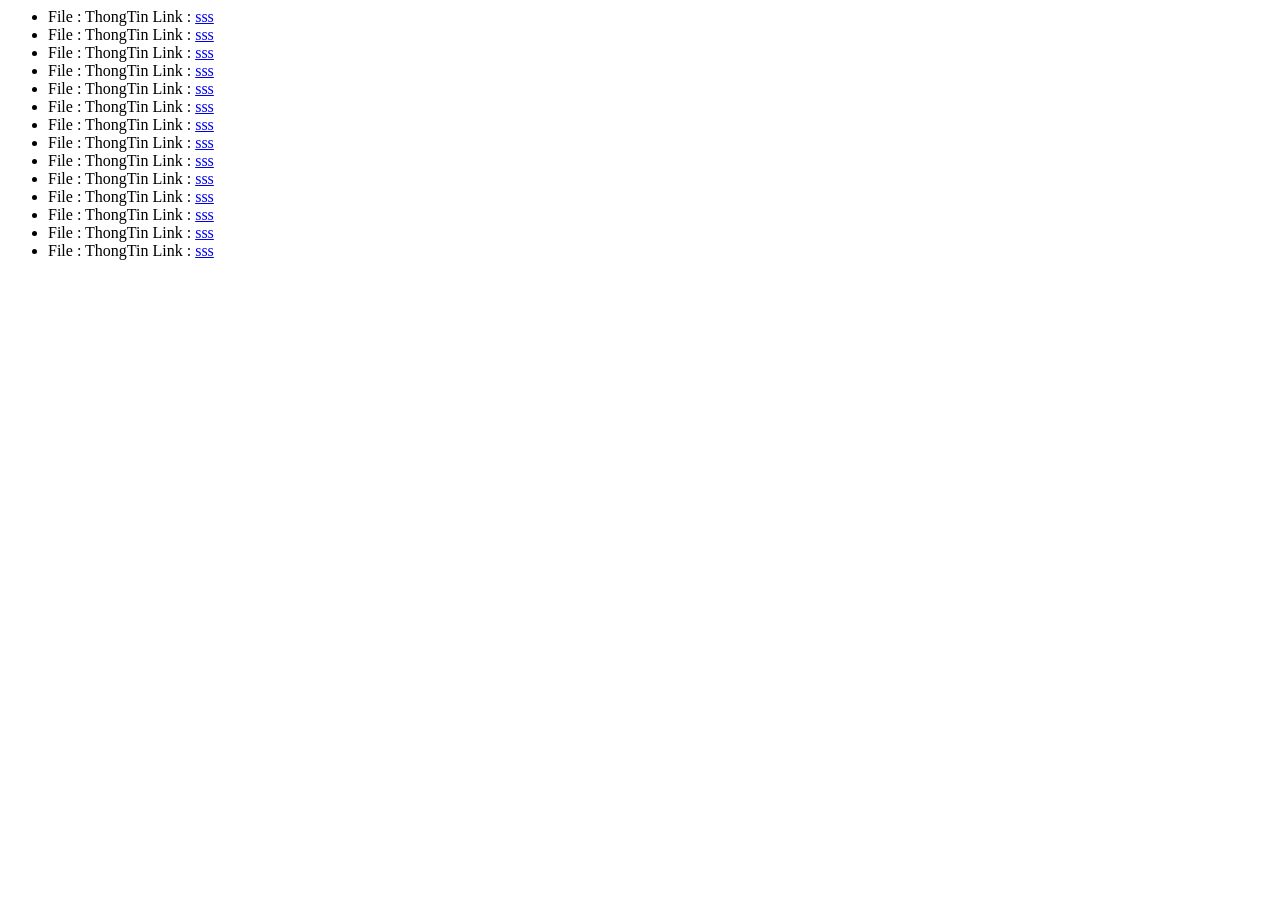
<file: templates/index.html>
<html>
      <head>

      </head>
      <body>
            <div>
                  <ul>
                        <li> File : <span>ThongTin</span> Link : <a href="#">sss</a></li>
                        <li> File : <span>ThongTin</span> Link : <a href="#">sss</a></li>
                        <li> File : <span>ThongTin</span> Link : <a href="#">sss</a></li>
                        <li> File : <span>ThongTin</span> Link : <a href="#">sss</a></li>
                        <li> File : <span>ThongTin</span> Link : <a href="#">sss</a></li>
                        <li> File : <span>ThongTin</span> Link : <a href="#">sss</a></li>
                        <li> File : <span>ThongTin</span> Link : <a href="#">sss</a></li>
                        <li> File : <span>ThongTin</span> Link : <a href="#">sss</a></li>
                        <li> File : <span>ThongTin</span> Link : <a href="#">sss</a></li>
                        <li> File : <span>ThongTin</span> Link : <a href="#">sss</a></li>
                        <li> File : <span>ThongTin</span> Link : <a href="#">sss</a></li>
                        <li> File : <span>ThongTin</span> Link : <a href="#">sss</a></li>
                        <li> File : <span>ThongTin</span> Link : <a href="#">sss</a></li>
                        <li> File : <span>ThongTin</span> Link : <a href="#">sss</a></li>
                  </ul>
            </div>
      </body>
</html>
</file>
